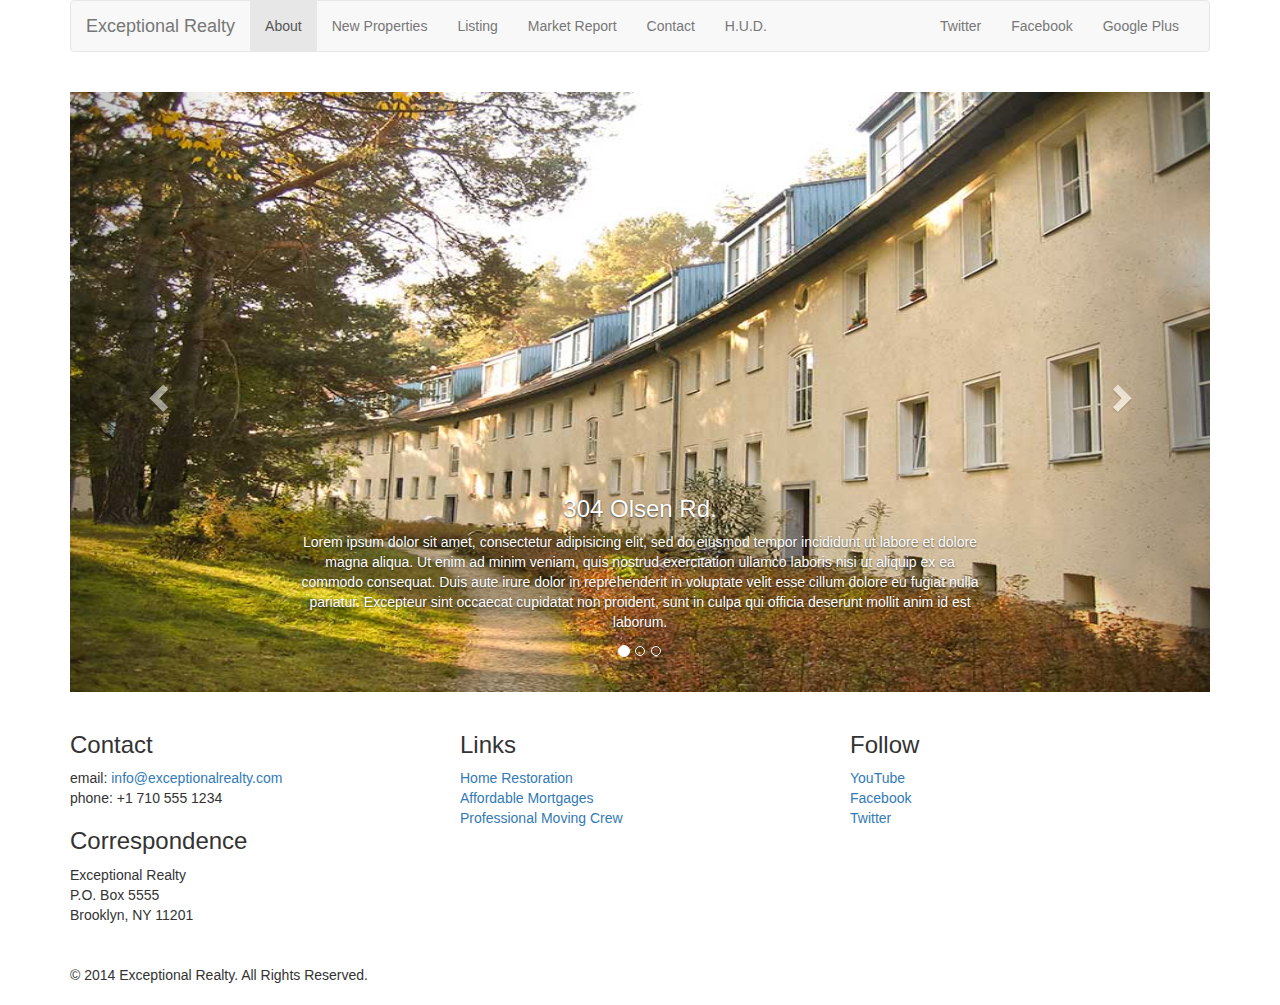
<file: new-properties.html>
<!DOCTYPE html>
<html lang="en">
  <head>
    <meta charset="utf-8">
    <meta http-equiv="X-UA-Compatible" content="IE=edge">
    <meta name="viewport" content="width=device-width, initial-scale=1">
    <!-- The above 3 meta tags *must* come first in the head; any other head content must come *after* these tags -->
    <title>Exceptional Realty Group - Luxury Homes - About</title>

    <!-- Bootstrap -->
    <link href="css/bootstrap.min.css" rel="stylesheet">
    <!-- Custom Style -->
    <link href="css/style.css" rel="stylesheet">

    <!-- HTML5 shim and Respond.js for IE8 support of HTML5 elements and media queries -->
    <!-- WARNING: Respond.js doesn't work if you view the page via file:// -->
    <!--[if lt IE 9]>
      <script src="https://oss.maxcdn.com/html5shiv/3.7.3/html5shiv.min.js"></script>
      <script src="https://oss.maxcdn.com/respond/1.4.2/respond.min.js"></script>
    <![endif]-->
  </head>
  <body>
<div class="container">
    <div class="row">
      <div class="col-sm-12">
        <nav class="navbar navbar-default">
          <div class="container-fluid">
            <!-- Brand and toggle get grouped for better mobile display -->
            <div class="navbar-header">
              <button type="button" class="navbar-toggle collapsed" data-toggle="collapse" data-target="#bs-example-navbar-collapse-1" aria-expanded="false">
                <span class="sr-only">Toggle navigation</span>
                <span class="icon-bar"></span>
                <span class="icon-bar"></span>
                <span class="icon-bar"></span>
              </button>
              <a class="navbar-brand" href="#">Exceptional Realty</a>
            </div>

            <!-- Collect the nav links, forms, and other content for toggling -->
            <div class="collapse navbar-collapse" id="bs-example-navbar-collapse-1">
              <!-- Main Nav Links -->
              <ul class="nav navbar-nav">
                <li class="active"><a href="index.html">About <span class="sr-only">(current)</span></a></li>
                <li><a href="new-properties.html">New Properties</a></li>
                <li><a href="#">Listing</a></li>
                <li><a href="#">Market Report</a></li>
                <li><a href="#">Contact</a></li>
                <li><a href="#" target="_blank">H.U.D.</a></li>
              </ul>
              <!-- social nav links -->
              <ul class="nav navbar-nav navbar-right">
                <li><a class="twit" href="#" title="Twitter">Twitter</a></li>
                <li><a class="fbook" href="#" title="Facebook">Facebook</a></li>
                <li><a class="gplus" href="#" title="Google Plus">Google Plus</a></li>
             </ul>
            </div><!-- /.navbar-collapse -->
          </div><!-- /.container-fluid -->
        </nav>

      </div>
    </div>

    <div class="row">
        <div class="col-xs-12">
          <div id="carousel-example-generic" class="carousel slide" data-ride="carousel">
              <!-- Indicators -->
              <ol class="carousel-indicators">
                <li data-target="#carousel-example-generic" data-slide-to="0" class="active"></li>
                <li data-target="#carousel-example-generic" data-slide-to="1"></li>
                <li data-target="#carousel-example-generic" data-slide-to="2"></li>
              </ol>

              <!-- Wrapper for slides -->
              <div class="carousel-inner" role="listbox">
                <div class="item active">
                  <img src="images/new-1.jpg" alt="304 Olsen Rd.">
                  <div class="carousel-caption">
                    <h3>304 Olsen Rd.</h3>
                    <p>Lorem ipsum dolor sit amet, consectetur adipisicing elit, sed do eiusmod tempor incididunt ut labore et dolore magna aliqua. Ut enim ad minim veniam, quis nostrud exercitation ullamco laboris nisi ut aliquip ex ea commodo consequat. Duis aute irure dolor in reprehenderit in voluptate velit esse cillum dolore eu fugiat nulla pariatur. Excepteur sint occaecat cupidatat non proident, sunt in culpa qui officia deserunt mollit anim id est laborum.</p>
                  </div>
                </div>
                <div class="item">
                  <img src="images/new-2.jpg" alt="9872 Freemont Dr.">
                  <div class="carousel-caption">
                    <h3>9872 Freemont Dr.</h3>
                    <p>Lorem ipsum dolor sit amet, consectetur adipisicing elit, sed do eiusmod tempor incididunt ut labore et dolore magna aliqua. Ut enim ad minim veniam, quis nostrud exercitation ullamco laboris nisi ut aliquip ex ea commodo consequat. Duis aute irure dolor in reprehenderit in voluptate velit esse cillum dolore eu fugiat nulla pariatur. Excepteur sint occaecat cupidatat non proident, sunt in culpa qui officia deserunt mollit anim id est laborum.</p>
                  </div>
                </div>
              </div>

              <!-- Controls -->
              <a class="left carousel-control" href="#carousel-example-generic" role="button" data-slide="prev">
                <span class="glyphicon glyphicon-chevron-left" aria-hidden="true"></span>
                <span class="sr-only">Previous</span>
              </a>
              <a class="right carousel-control" href="#carousel-example-generic" role="button" data-slide="next">
                <span class="glyphicon glyphicon-chevron-right" aria-hidden="true"></span>
                <span class="sr-only">Next</span>
              </a>
            </div>
          <!-- Image Carousel -->
          
        </div> <!-- .col-xs-12 -->
    </div> <!-- .row -->

    
        <div class="row">
          <div class="col-sm-4">
            <h3>Contact</h3>
            <p>
              email: <a href="mailto:info@exceptionalrealty.com">info@exceptionalrealty.com</a><br>
              phone: +1 710 555 1234
            </p>
            <h3>Correspondence</h3>
            <address>
              Exceptional Realty<br>
              P.O. Box 5555<br>
              Brooklyn, NY 11201
            </address>
          </div>
          <div class="col-sm-4">
            <h3>Links</h3>
            <p>
              <a href="#" target="_blank">Home Restoration</a><br>
              <a href="#" target="_blank">Affordable Mortgages</a><br>
              <a href="#" target="_blank">Professional Moving Crew</a>
            </p>
          </div>
          <div class="col-sm-4">
            <h3>Follow</h3>
            <p>
              <a href="#" target="_blank">YouTube</a><br>
              <a href="#" target="_blank">Facebook</a><br>
              <a href="#" target="_blank">Twitter</a>
            </p>
          </div>
        </div>

        <div class="row">
            <div class="col-sm-12">
                &copy; 2014 Exceptional Realty. All Rights Reserved.
            </div>
        </div>
    </div> <!-- container-->

        <!-- jQuery (necessary for Bootstrap's JavaScript plugins) -->
        <script src="https://ajax.googleapis.com/ajax/libs/jquery/1.12.4/jquery.min.js"></script>
        <!-- Include all compiled plugins (below), or include individual files as needed -->
        <script src="js/bootstrap.min.js"></script>
      </body>
    </html>
</file>
<file: css/style.css>
img, video, audio, iframe, table, form {
  width: 100%; /* IE */
  max-width: 100%; /* FF, Safari, Chrome */
}

/*////////////////// LAYOUT STYLES ////////////////*/

.row {
  margin-bottom: 20px;
}

/*////////////////// Carousel STYLES ////////////////*/

#carousel-example-generic .item img {
  height:auto;
}

.carousel-caption p {
  display: none;
}
@media only screen and (min-width: 768px) {
  #carousel-example-generic .item img {
    height: 384px;
  }
}

@media only screen and (min-width: 992px) {
  #carousel-example-generic .item img {
    height: 496px;
  }

  .carousel-caption p {
    display: block;;
  }
}

@media only screen and (min-width: 1200px) {
  #carousel-example-generic .item img {
    height: 600px;
  }
}
</file>
